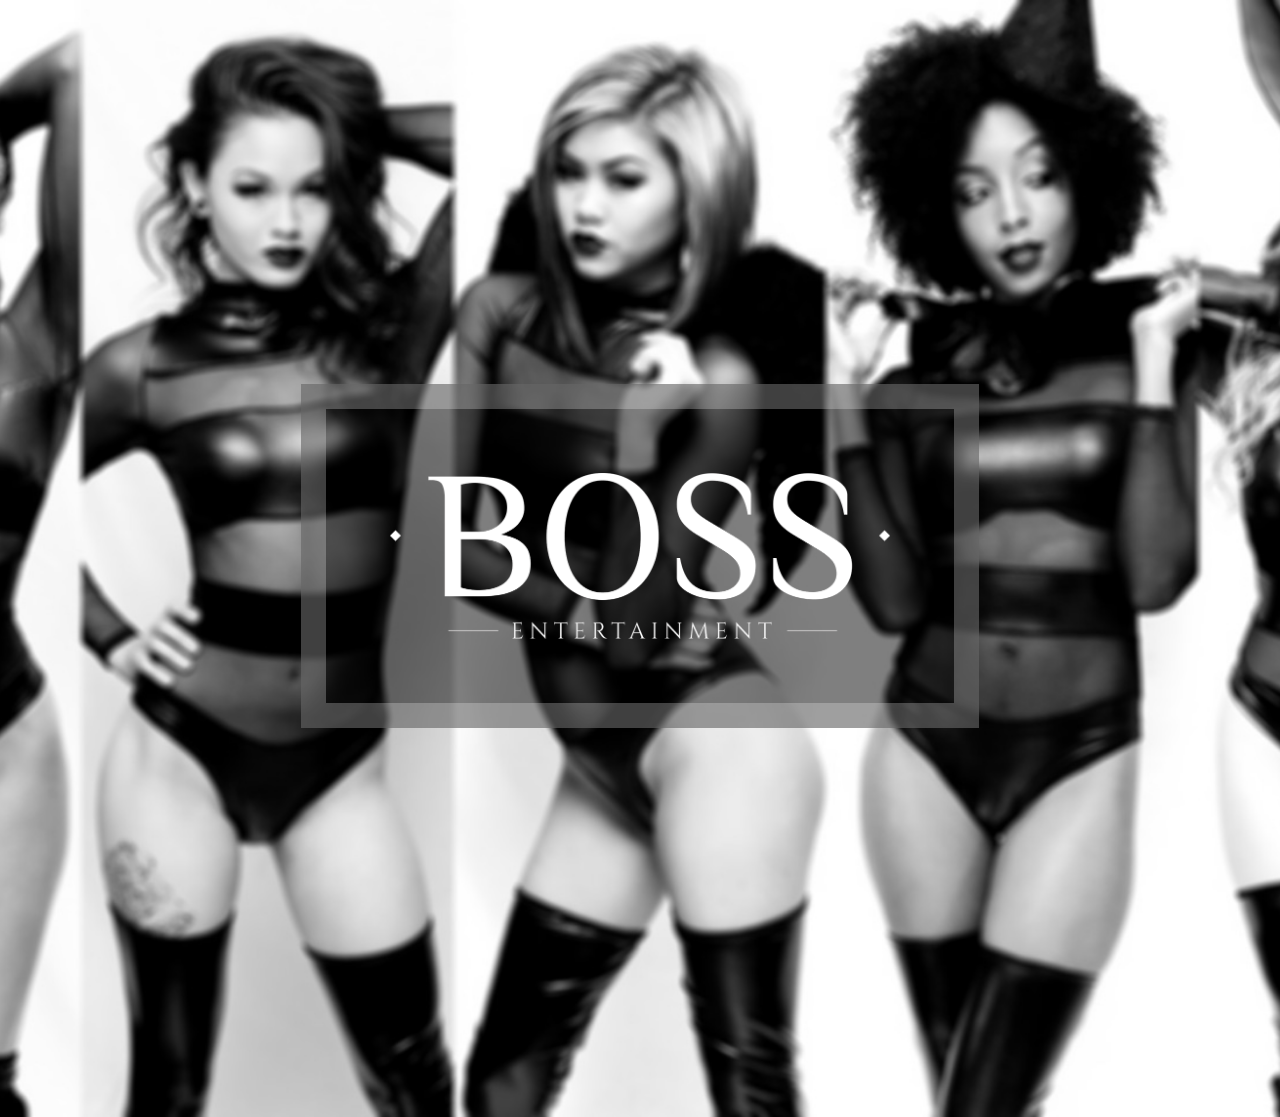
<file: temporary/index.html>
<!DOCTYPE html>
<html lang="en">
<head>
    <meta charset="utf-8">
    <meta http-equiv="X-UA-Compatible" content="IE=edge">
    <meta name="viewport" content="width=device-width, initial-scale=1">

    <title>Costumed Party Performers | BOSS Entertainment</title>

    <link rel="stylesheet" type="text/css" href="css/bootstrap.min.css">
    <link rel="stylesheet" type="text/css" href="css/boss-entertainment-temp-styles.css">
</head>
<body>
    <div>
        <img src="images/logo.png" alt="Boss Entertainment">
    </div>

    <script type="text/javascript" src="js/jquery-2.1.3.min.js"></script>
    <script type="text/javascript" src="js/bootstrap.min.js"></script>
</body>
</html>
</file>
<file: temporary/css/boss-entertainment-temp-styles.css>
body{background-color:#111;background-image:url('../images/background.jpg');background-repeat:no-repeat;background-position:center top;background-size:cover;text-align:center}div{background-color:rgba(0,0,0,0.5);border:2vw solid rgba(255,255,255,0.25);display:inline-block;overflow:auto;margin:30vw 10vw;padding:5vw;width:auto}div img{max-width:500px;width:100%}
</file>
